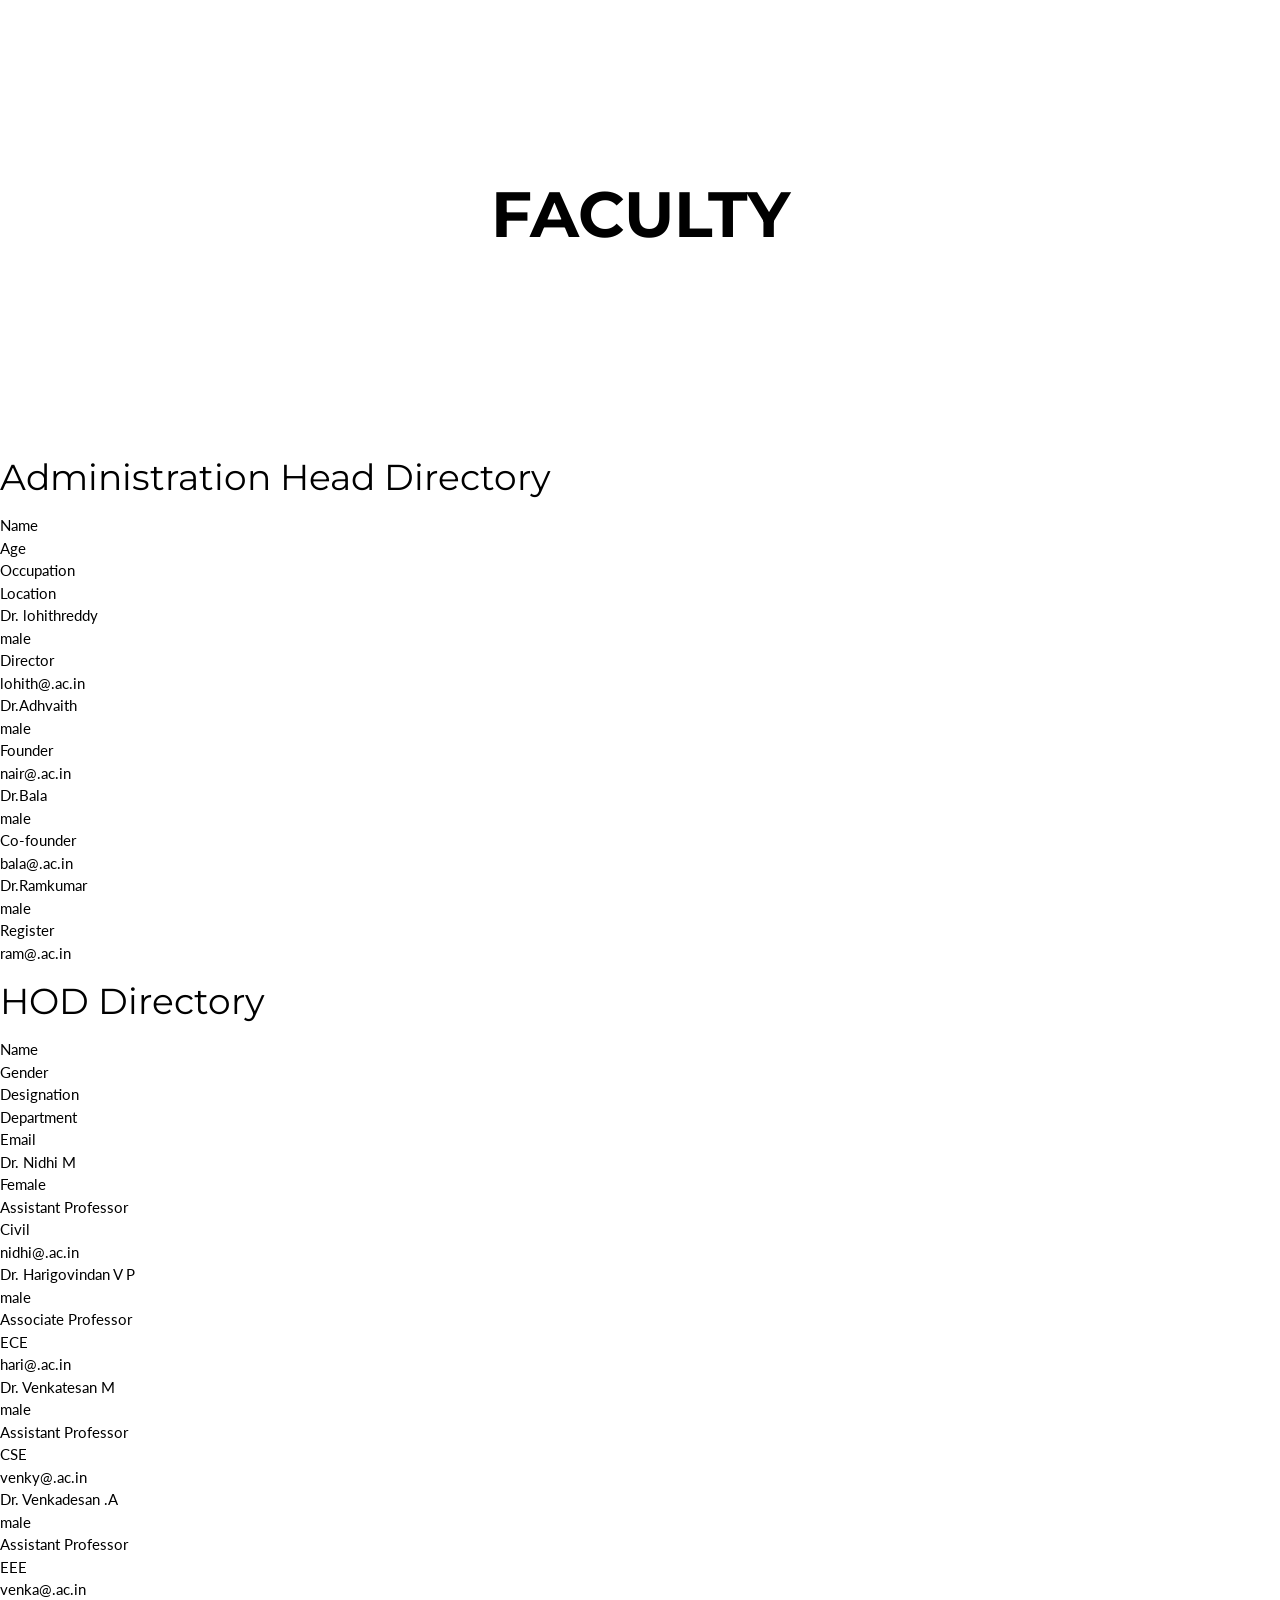
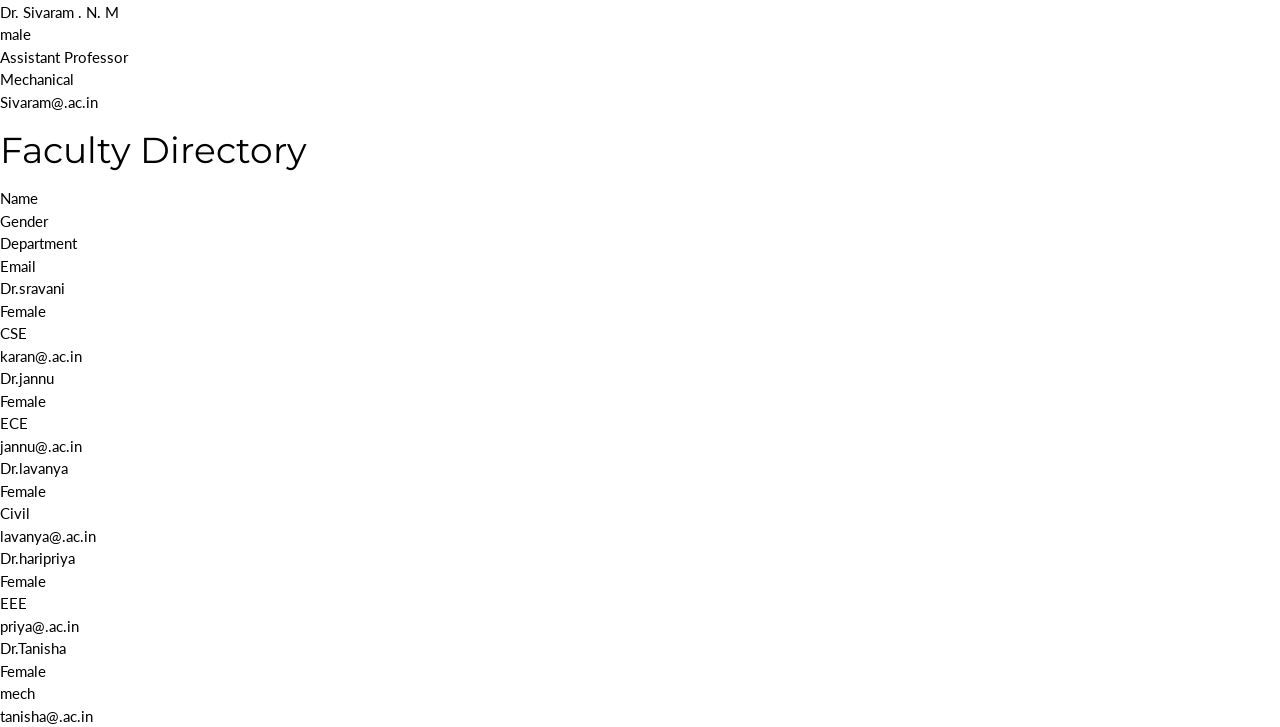
<file: src/app/facultystatic/facultystatic.component.html>
<html lang="en">
    <head>
    <title>W3.CSS Template</title>
    <meta charset="UTF-8">
    <meta name="viewport" content="width=device-width, initial-scale=1">
    <link rel="stylesheet" href="https://www.w3schools.com/w3css/4/w3.css">
    <link rel="stylesheet" href="https://fonts.googleapis.com/css?family=Lato">
    <link rel="stylesheet" href="https://fonts.googleapis.com/css?family=Montserrat">
    <link rel="stylesheet" href="https://cdnjs.cloudflare.com/ajax/libs/font-awesome/4.7.0/css/font-awesome.min.css">
    <style>
    body,h1,h2,h3,h4,h5,h6 {font-family: "Lato", sans-serif}
    .w3-bar,h1,button {font-family: "Montserrat", sans-serif}
    .fa-anchor,.fa-coffee {font-size:200px}
    </style>
    </head>
    <body>
    
      <app-header></app-header>
    
    <!-- Header -->
    <header class="w3-container w3-center" style="padding:150px 20px ">
      <h1 class="w3-margin w3-jumbo" style="height: 100px;"><b>FACULTY</b></h1>
      <p class="w3-xlarge"></p>
    <!--   <button class="w3-button w3-black w3-padding-large w3-large w3-margin-top"></button>
     --></header>
    
    <!-- table -->
    
    <div class="wrapper">
    
        <div>
            <h1>Administration Head Directory
            </h1>
        </div>
        <div class="table">
          
          
          <div class="row header">
            <div class="cell">
              Name
            </div>
            <div class="cell">
              Age
            </div>
            <div class="cell">
              Occupation
            </div>
            <div class="cell">
              Location
            </div>
          </div>
          
          <div class="row">
            <div class="cell" data-title="Name">
              Dr. lohithreddy
            </div>
            <div class="cell" data-title="Gender">
              male
            </div>
            <div class="cell" data-title="Designation">
              Director
            </div>
            <div class="cell" data-title="Email">
              lohith@.ac.in
            </div>
          </div>
          
          <div class="row">
            <div class="cell" data-title="Name">
              Dr.Adhvaith
            </div>
            <div class="cell" data-title="Gender">
              male
            </div>
            <div class="cell" data-title="Designation">
              Founder
            </div>
            <div class="cell" data-title="Email">
              nair@.ac.in
            </div>
          </div>
          
          <div class="row">
            <div class="cell" data-title="Name">
              Dr.Bala
            </div>
            <div class="cell" data-title="Gender">
              male
            </div>
            <div class="cell" data-title="Designation">
              Co-founder
            </div>
            <div class="cell" data-title="Email">
              bala@.ac.in
            </div>
          </div>
          
          <div class="row">
            <div class="cell" data-title="Name">
              Dr.Ramkumar
            </div>
            <div class="cell" data-title="Gender">
              male
            </div>
            <div class="cell" data-title="Designation">
              Register
            </div>
            <div class="cell" data-title="Email">
              ram@.ac.in
            </div>
          </div>
          
        </div>
        
        <div class="table">
            <div>
                <h1>HOD Directory
                </h1>
            </div>
          
          <div class="row header green">
            <div class="cell">
              Name
            </div>
            <div class="cell">
              Gender
            </div>
            <div class="cell">
                Designation
            </div>
            <div class="cell">
              Department
            </div>
            <div class="cell">
              Email
            </div>
          </div>
          
          <div class="row">
            <div class="cell" data-title="Name">
                Dr. Nidhi M	
            </div>
            <div class="cell" data-title="Gender">
              Female
            </div>
            <div class="cell" data-title="Designation">
                Assistant Professor	
            </div>
            <div class="cell" data-title="Department">
              Civil
            </div>
            <div class="cell" data-title="Email">
              nidhi@.ac.in
            </div>
          </div>
          
          <div class="row">
            <div class="cell" data-title="Name">
                Dr. Harigovindan V P	
            </div>
            <div class="cell" data-title="Gender">
               male
            </div>
            <div class="cell" data-title="Designation">
                Associate Professor	
            </div>
            <div class="cell" data-title="Department">
              ECE
            </div>
            <div class="cell" data-title="Email">
              hari@.ac.in
            </div>
          </div>
          
          <div class="row">
            <div class="cell" data-title="Name">
                Dr. Venkatesan M	
            </div>
            <div class="cell" data-title="Gender">
              male
            </div>
            <div class="cell" data-title="Designation">
                Assistant Professor	
            </div>
            <div class="cell" data-title="Department">
              CSE
            </div>
            <div class="cell" data-title="Email">
              venky@.ac.in
            </div>
          </div>
          
          <div class="row">
            <div class="cell" data-title="Name">
                Dr. Venkadesan .A	
            </div>
            <div class="cell" data-title="Gender">
              male
            </div>
            <div class="cell" data-title="Designation">
                Assistant Professor	
            </div>
            <div class="cell" data-title="Department">
              EEE
            </div>
            <div class="cell" data-title="Email">
              venka@.ac.in
            </div>
          </div>
    
          <div class="row">
            <div class="cell" data-title="Name">
                Dr. Sivaram . N. M	        </div>
            <div class="cell" data-title="Gender">
              male
            </div>
            <div class="cell" data-title="Designation">
                Assistant Professor	
            </div>
            <div class="cell" data-title="Department">
              Mechanical
            </div>
            <div class="cell" data-title="Email">
              Sivaram@.ac.in
            </div>
          </div>
          
        </div>
        <div ><h1>Faculty Directory</h1>
        </div>
        <div class="table">
        
          
          <div class="row header blue">
            <div class="cell">
              Name
            </div>
            <div class="cell">
              Gender
            </div>
            <div class="cell">
              Department
            </div>
            <div class="cell">
              Email
            </div>
          </div>
          
          <div class="row">
            <div class="cell" data-title="Name">
              Dr.sravani
            </div>
            <div class="cell" data-title="Gender">
              Female
            </div>
            <div class="cell" data-title="Department">
              CSE
            </div>
            <div class="cell" data-title="Email">
              karan@.ac.in
            </div>
          </div>
          
          <div class="row">
            <div class="cell" data-title="Name">
              Dr.jannu
            </div>
            <div class="cell" data-title="Gender">
              Female
            </div>
            <div class="cell" data-title="Department">
              ECE
            </div>
            <div class="cell" data-title="Email">
              jannu@.ac.in
            </div>
          </div>
          
          <div class="row">
            <div class="cell" data-title="Name">
              Dr.lavanya
            </div>
            <div class="cell" data-title="Gender">
              Female
            </div>
            <div class="cell" data-title="Department">
              Civil
            </div>
            <div class="cell" data-title="Email">
              lavanya@.ac.in
            </div>
          </div>
          
          <div class="row">
            <div class="cell" data-title="Name">
              Dr.haripriya
            </div>
            <div class="cell" data-title="Gender">
              Female
            </div>
            <div class="cell" data-title="Department">
              EEE
            </div>
            <div class="cell" data-title="Email">
              priya@.ac.in
            </div>
          </div>
    
          <div class="row">
            <div class="cell" data-title="Name">
              Dr.Tanisha
            </div>
            <div class="cell" data-title="Gender">
              Female
            </div>
            <div class="cell" data-title="Department">
              mech
            </div>
            <div class="cell" data-title="Email">
              tanisha@.ac.in
            </div>
          </div>
          
        </div>
        
      </div>
    
      <app-footer></app-footer>
    
    </body>
    </html>
</file>
